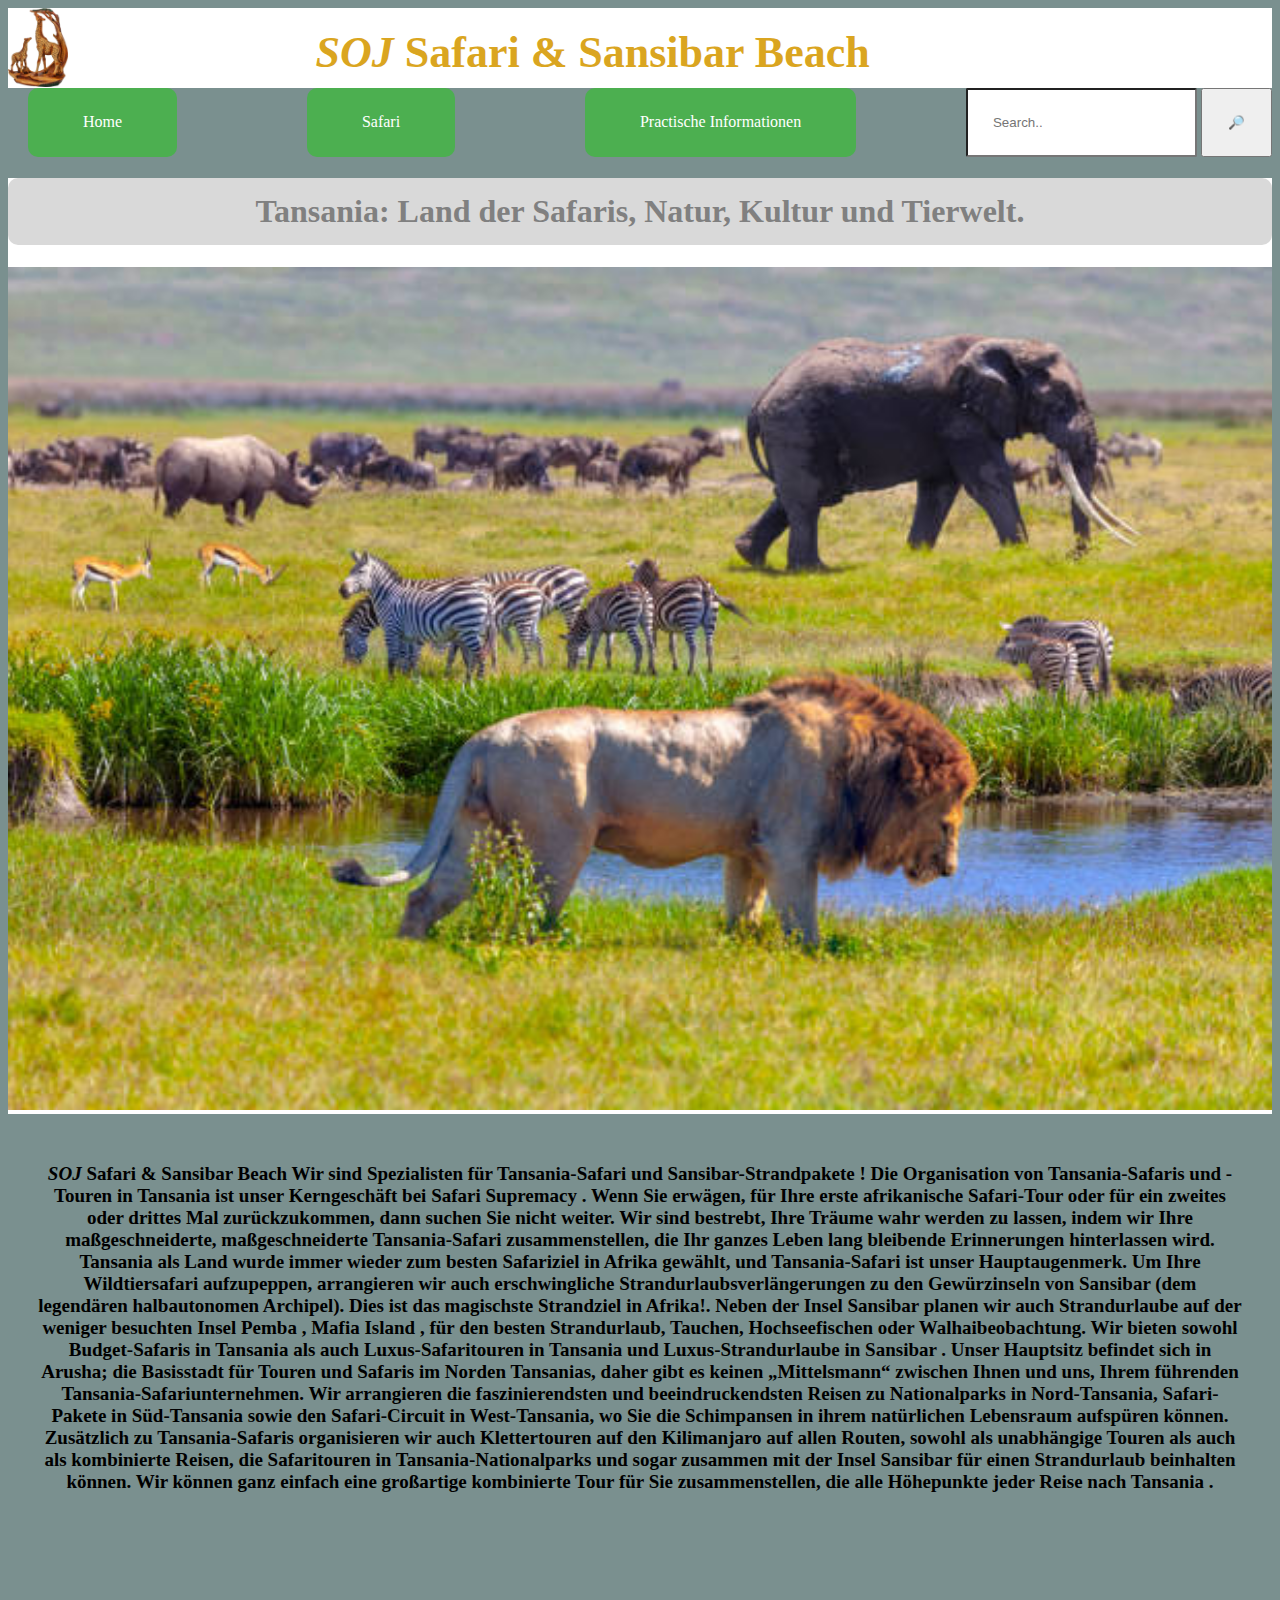
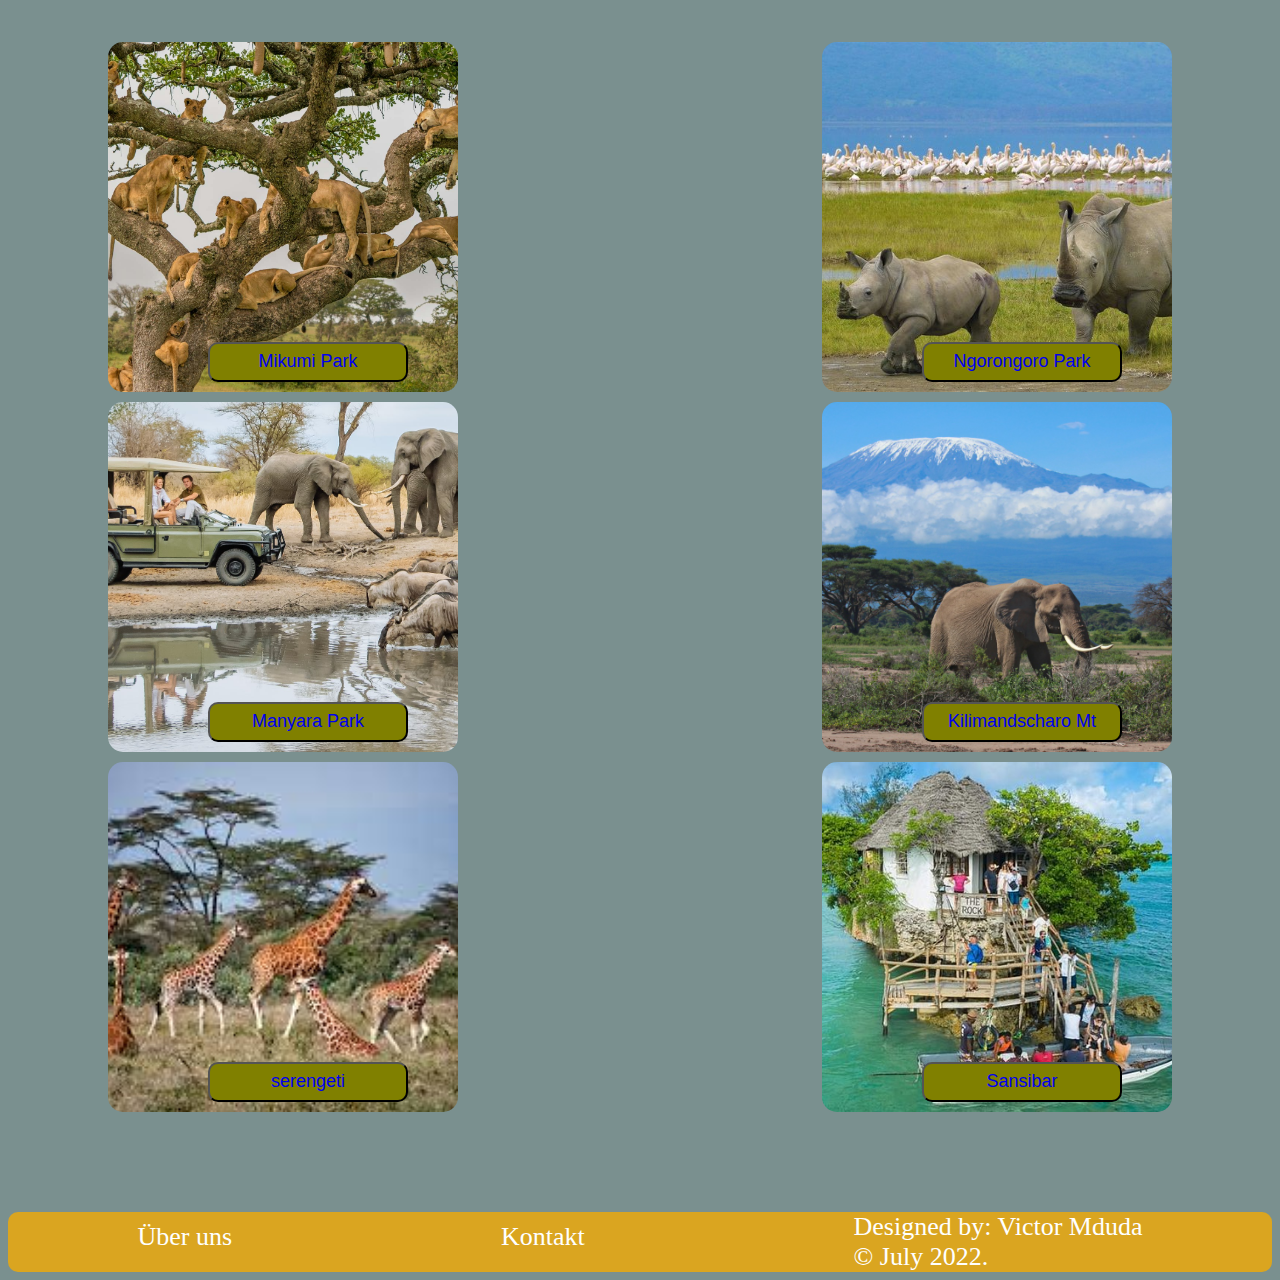
<file: index.html>
<!DOCTYPE html>
<html lang="de">

<head>
  <meta charset="UTF-8">
  <meta http-equiv="X-UA-Compatible" content="IE=edge">
  <meta name="viewport" content="width=device-width, initial-scale=1.0">
  <title>Safari</title>
  <link href="./safari.css" rel="stylesheet" alt="">
</head>

<body>

  <div class="title">
    <img src="./log1.png" class="title-logo">
    <h2 class="title-header"><em>SOJ</em> Safari & Sansibar Beach</h2>
  </div>

  <!--Navigation-->
  
<div class = "nav-bar">

    <div class="dropbtn">Home
      <div class="dropdown-content">
      <a href="https://www.tourlane.de/l/tansania/enquiry/passengers?ch=adwords&cmp=15990022705|129491317861|gsa|ger|c|src|demand||af|tza|tanzania|kwd-45095561243|safari%20tansania%20preise|p|||576636390364&gclid=CjwKCAjwrNmWBhA4EiwAHbjEQKhAvBuV6w8zT6KbeDbvR9HKe3reqe0hEUgvsmtbeR3fGdfj3uT7rxoCbi4QAvD_BwE" class=""btn-link >Buchen & Kosten</a>
      </div>
    </div>

      <div class="dropbtn">
        Safari
        <div class="dropdown-content">      
          <a href="https://www.google.de/search?q=national+parks+tanzania&bih=787&biw=1352&hl=en&sxsrf=ALiCzsYSS6BuC-OlqyF3Q0e8b7l7v3jjpQ%3A1658246518192&ei=dtXWYpGmC-W-xc8P5tWu2Ag&oq=nat&gs_lcp=[base64]&sclient=gws-wiz" class="btn-link">Nationalparks</a>
          <a href="https://www.google.de/search?q=mount+kilimanjaro&bih=787&biw=1352&hl=en&sxsrf=ALiCzsZCW1pfPKyLWNSE7tVRhDrkMK1xKw%3A1658247338375&ei=qtjWYo_EFvLAxc8P_6G2mAI&gs_ssp=eJzj4tTP1TcwNDU0TjJg9BLMzS_NK1HIzszJzE3My0osygcAgrYJqw&oq=moun&gs_lcp=[base64]&sclient=gws-wiz" class="btn-link">Kilimandscharo</a>
          <a href="#" class="https://www.google.de/search?q=sansibar+tansania&bih=787&biw=1352&hl=en&sxsrf=ALiCzsbSfQiv5fKMJTYnGGPdGAmsWvgnmQ%3A1658247416229&ei=-NjWYp3XDeO58gLUpr24CQ&gs_ssp=eJzj4tTP1TdIqagyLzJg9BIsTswrzkxKLFIoATIS8zITAZZ9Clw&oq=sans&gs_lcp=[base64]&sclient=gws-wiz">Sansibar</a>
        </div>  
      </div>

 
    <div class="dropbtn">Practische Informationen
      <div class="dropdown-content">
        <a href="https://www.enchantingtravels.com/de/reiseziele/afrika/tansania/beste-reisezeit-tansania/" class="btn-link">Beste Reisezeit</a>
        <a href="https://tanzania-network.de/en/node/59"class="btn-link">Corona Informations</a>
      </div>
    </div>
    <div class="search-container">
      <form action="/action_page.php">
        <input type="text" placeholder="Search.." name="search here" class="search-input">
        <button type="search" class="search-button">🔎</button>
      </form>
    </div>
  </div>

  <!-- <div class="search-container">
    <form action="/action_page.php">
      <input type="text" placeholder="Search.." name="search here" class="search-input">
      <button type="search" class="search-button">🔎</button>
    </form>
  </div> -->
</div>
  



  <!--Navigator-->
  <!--header-->

  <div class="container">
    <h1 class=" page-title"> Tansania: Land der Safaris, Natur, Kultur und Tierwelt.</h1>
    <img class="serengeti1" src="animals.jpg" width="200px" alt="animals" /><br>
  </div>

  <div class="webparagraph">

    <p><em>SOJ</em> Safari & Sansibar Beach

      Wir sind Spezialisten für Tansania-Safari und Sansibar-Strandpakete ! Die Organisation von Tansania-Safaris und
      -Touren in Tansania ist unser Kerngeschäft bei Safari Supremacy . Wenn Sie erwägen, für Ihre erste afrikanische
      Safari-Tour oder für ein zweites oder drittes Mal zurückzukommen, dann suchen Sie nicht weiter. Wir sind bestrebt,
      Ihre Träume wahr werden zu lassen, indem wir Ihre maßgeschneiderte, maßgeschneiderte Tansania-Safari
      zusammenstellen, die Ihr ganzes Leben lang bleibende Erinnerungen hinterlassen wird.

      Tansania als Land wurde immer wieder zum besten Safariziel in Afrika gewählt, und Tansania-Safari ist unser
      Hauptaugenmerk. Um Ihre Wildtiersafari aufzupeppen, arrangieren wir auch erschwingliche
      Strandurlaubsverlängerungen zu den Gewürzinseln von Sansibar (dem legendären halbautonomen Archipel). Dies ist das
      magischste Strandziel in Afrika!. Neben der Insel Sansibar planen wir auch Strandurlaube auf der weniger besuchten
      Insel Pemba , Mafia Island , für den besten Strandurlaub, Tauchen, Hochseefischen oder Walhaibeobachtung.

      Wir bieten sowohl Budget-Safaris in Tansania als auch Luxus-Safaritouren in Tansania und Luxus-Strandurlaube in
      Sansibar .

      Unser Hauptsitz befindet sich in Arusha; die Basisstadt für Touren und Safaris im Norden Tansanias, daher gibt es
      keinen „Mittelsmann“ zwischen Ihnen und uns, Ihrem führenden Tansania-Safariunternehmen. Wir arrangieren die
      faszinierendsten und beeindruckendsten Reisen zu Nationalparks in Nord-Tansania, Safari-Pakete in Süd-Tansania
      sowie den Safari-Circuit in West-Tansania, wo Sie die Schimpansen in ihrem natürlichen Lebensraum aufspüren
      können.

      Zusätzlich zu Tansania-Safaris organisieren wir auch Klettertouren auf den Kilimanjaro auf allen Routen, sowohl
      als unabhängige Touren als auch als kombinierte Reisen, die Safaritouren in Tansania-Nationalparks und sogar
      zusammen mit der Insel Sansibar für einen Strandurlaub beinhalten können. Wir können ganz einfach eine großartige
      kombinierte Tour für Sie zusammenstellen, die alle Höhepunkte jeder Reise nach Tansania .
    </p>
  </div>
  <div class="bgim">
    <div class="background-image mikumi-park">

      <button class="park-name">
        <a
          href="https://www.google.com/search?q=animals+in+mikumi+national+park&tbm=isch&ved=2ahUKEwjbjoD-z_34AhUVHuwKHVj_Bm4Q2-cCegQIABAA&oq=animals+in+mikumi&gs_lcp=CgNpbWcQARgAMgQIABAYOgQIIxAnULQGWP0qYMBQaABwAHgCgAH-CogB1SySAQ0wLjIuMi41LTMuMi4xmAEAoAEBqgELZ3dzLXdpei1pbWfAAQE&sclient=img&ei=5svSYtuDB5W8sAfY_pvwBg&bih=770&biw=1351&client=firefox-b-d&hl=en">
          Mikumi Park </a></button>
    </div>


    <div class="background-image park-Ngorongoro">

      <button class="park-name">
        <a
          href="https://www.google.com/search?q=animals+in+ngorongoro&tbm=isch&chips=q:animals+in+ngorongoro,online_chips:ngorongoro+conservation+area:rAhgDZc92BA%3D&client=firefox-b-d&hl=en&sa=X&ved=2ahUKEwjKtMD8zv34AhWF76QKHTzZAZoQ4lYoA3oECAEQJw&biw=1351&bih=787">Ngorongoro
          Park</a></button>
    </div>


    <div class="background-image manyank-park">

      <button class="park-name">
        <a
          href="https://www.google.com/search?q=manyara+national+park&tbm=isch&ved=2ahUKEwjige260P34AhUStaQKHY5IA4oQ2-cCegQIABAA&oq=manyara+national+park&gs_lcp=[base64]&sclient=img&ei=ZczSYqK7LJLqkgWOkY3QCA&bih=770&biw=1351&client=firefox-b-d&hl=en">Manyara
          Park</a></button>
    </div>


    <div class="background-image Kilimandscharo-Mt">

      <button class="park-name">
        <a
          href="https://www.google.com/search?q=kilimanjaro&tbm=isch&ved=2ahUKEwij0K-C1P34AhWF_KQKHbeuA30Q2-cCegQIABAA&oq=KILIMNA&gs_lcp=CgNpbWcQARgAMgYIABAKEBgyBggAEAoQGDIGCAAQChAYMgYIABAKEBgyBAgAEBg6BAgjECc6BQgAEIAEOgcIIxDqAhAnOgYIABAeEAVQuwZYjCFg2zBoAXAAeASAAa8CiAHFFpIBBzAuNS43LjGYAQCgAQGqAQtnd3Mtd2l6LWltZ7ABCsABAQ&sclient=img&ei=IdDSYuO7AYX5kwW33Y7oBw&bih=770&biw=1351&client=firefox-b-d&hl=en">Kilimandscharo
          Mt</a></button>
    </div>

    <div class="background-image serenget">

      <button class="park-name">
        <a
          href="https://www.google.com/search?q=serengeti+national+park&tbm=isch&ved=2ahUKEwjWy_LX0f34AhXJ5KQKHeNDDNoQ2-cCegQIABAA&oq=sere+national+park&gs_lcp=[base64]&sclient=img&ei=r83SYpa4BMnJkwXjh7HQDQ&bih=770&biw=1351&client=firefox-b-d&hl=en">serengeti</a></button>
    </div>


    <div class="background-image sansibar">

      <button class="park-name">
        <a
          href="https://www.google.com/search?q=sansibar&tbm=isch&ved=2ahUKEwilka2p0_34AhWIG-wKHTmHBD4Q2-cCegQIABAA&oq=sans&gs_lcp=CgNpbWcQARgAMgQIIxAnMgQIABBDMgUIABCABDIECAAQQzIECAAQQzIECAAQQzIECAAQQzIFCAAQgAQyBQgAEIAEMgUIABCABDoHCCMQ6gIQJ1DbB1i0HmDYKmgBcAB4BIABiwOIAcgUkgEHMC4zLjMuNJgBAKABAaoBC2d3cy13aXotaW1nsAEKwAEB&sclient=img&ei=Zs_SYqXGFIi3sAe5jpLwAw&bih=770&biw=1351&client=firefox-b-d&hl=en">Sansibar</a></button>
    </div>
  </div>

  <footer class="kont">
    <div class="ub">
      <a href="./assets/about.html">Über uns</a>
    </div>

    <div class="ko">
      <a href="./logform.html">Kontakt</a>
    </div>

    <div class="part">
      Designed by:
        Victor Mduda<br> © July 2022.
    </div>
  </footer>
</body>

</html>
</file>
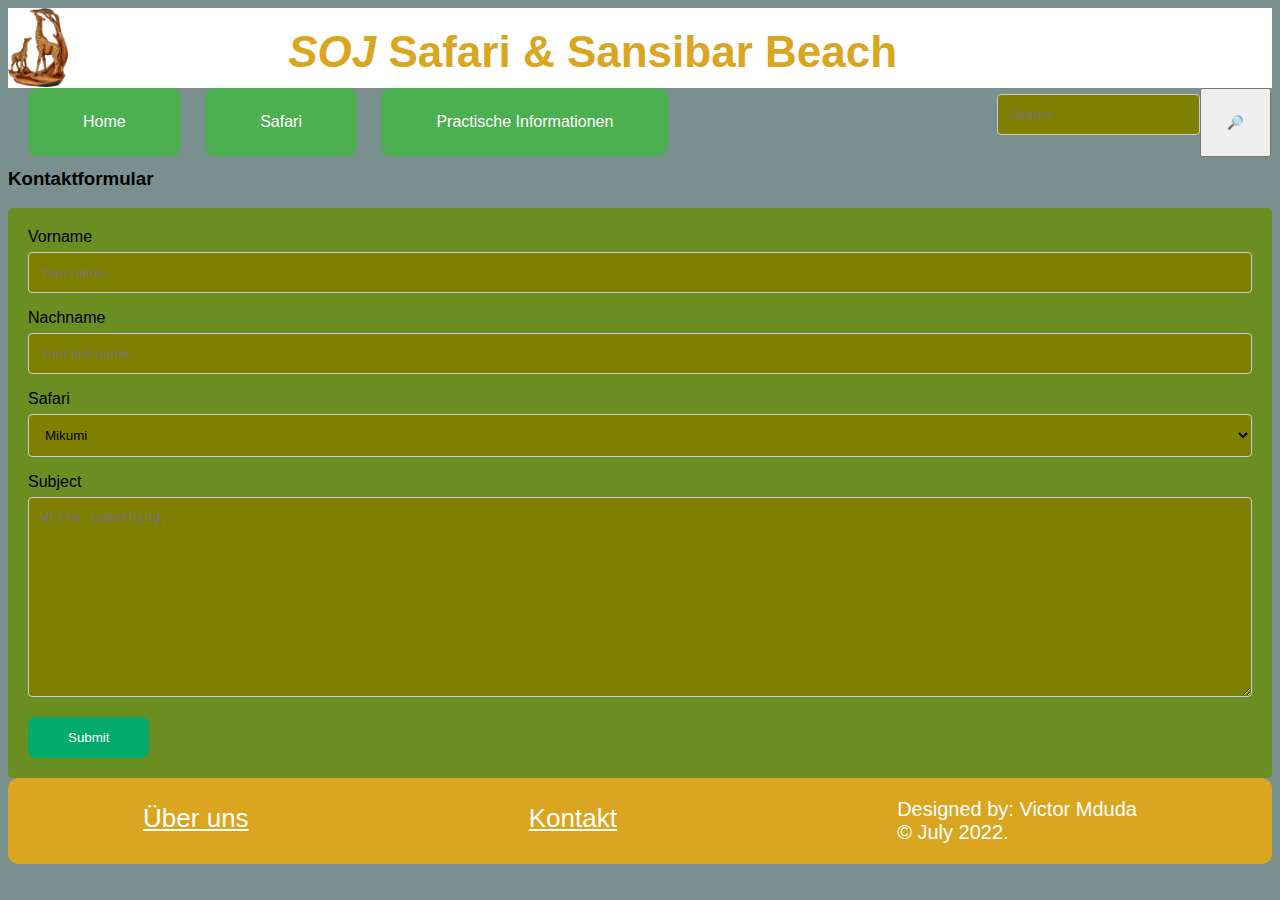
<file: logform.html>
<!DOCTYPE html>
<html>
<head>
<meta name="viewport" content="width=device-width, initial-scale=1">
<link href="logform.css" rel="stylesheet">
</head>
<body>

    <div class="title">
        <img src="./log1.png" class="title-logo">
        <h2 class="title-header"><em>SOJ</em> Safari & Sansibar Beach</h2>
      </div>
      <div class = "nav-bar">
    
        <button class="dropbtn">Home
            <div class="dropdown-content">
          <a href="#" class="btn-link">Über uns</a>
        </button>
    
          <div class="dropbtn">
            Safari
            <div class="dropdown-content">      
              <a href="#" class="btn-link">National Parks</a>
              <a href="#" class="btn-link">Kilimandscharo</a>
              <a href="#" class="btn-link">Sansibar</a>
            </div>  
          </div>
    
     
        <div class="dropbtn">Practische Informationen
          <div class="dropdown-content">
            <a href="#" class="btn-link">Beste Reisezeit</a>
            <a href="#" class="btn-link">Corona Informations</a>
          </div>
        </div>
    
      </div>
    
      <div class="search-container">
        <form action="/action_page.php">
          <input type="text" placeholder="Search.." name="search here" class="search-input">
          <button type="search" class="search-button">🔎</button>
        </form>
      </div>
    </div>
    <br>
    <br>

<h3> Kontaktformular </h3>

<div class="container">
  <form action="/action_page.php">
    <label for="fname">Vorname</label>
    <input type="text" id="fname" name="firstname" placeholder="Your name..">

    <label for="lname">Nachname</label>
    <input type="text" id="lname" name="lastname" placeholder="Your last name..">

    <label for="country">Safari</label>
    <select id="country" name="country">
      <option value="mikumi">Mikumi</option>
      <option value="sansibar">Sansibar</option>
      <option value="usa">Kilimandscharo</option>
      <option value="Mikumi">Mikumi National Park</option>
      <option value="ngoro">Manyara National Park</option>
      <option value="manya">Serengeti National Park</option>
      <option value="manya">Ngorongoro National Park</option>
    </select>


    <label for="subject">Subject</label>
    <textarea id="subject" name="subject" placeholder="Write something.." style="height:200px"></textarea>

    <input type="submit" value="Submit">
  </form>
</div>
<footer class="kont">
    <div class="ub">
      <a href="./assets/about.html">Über uns</a>
    </div>

    <div class="ko">
      <a href="./kontakt.html">Kontakt</a>
    </div>

    <div>
      <p>Designed by:
        Victor Mduda<br> © July 2022.</p>
    </div>
  </footer>
</body>
</html>
</file>
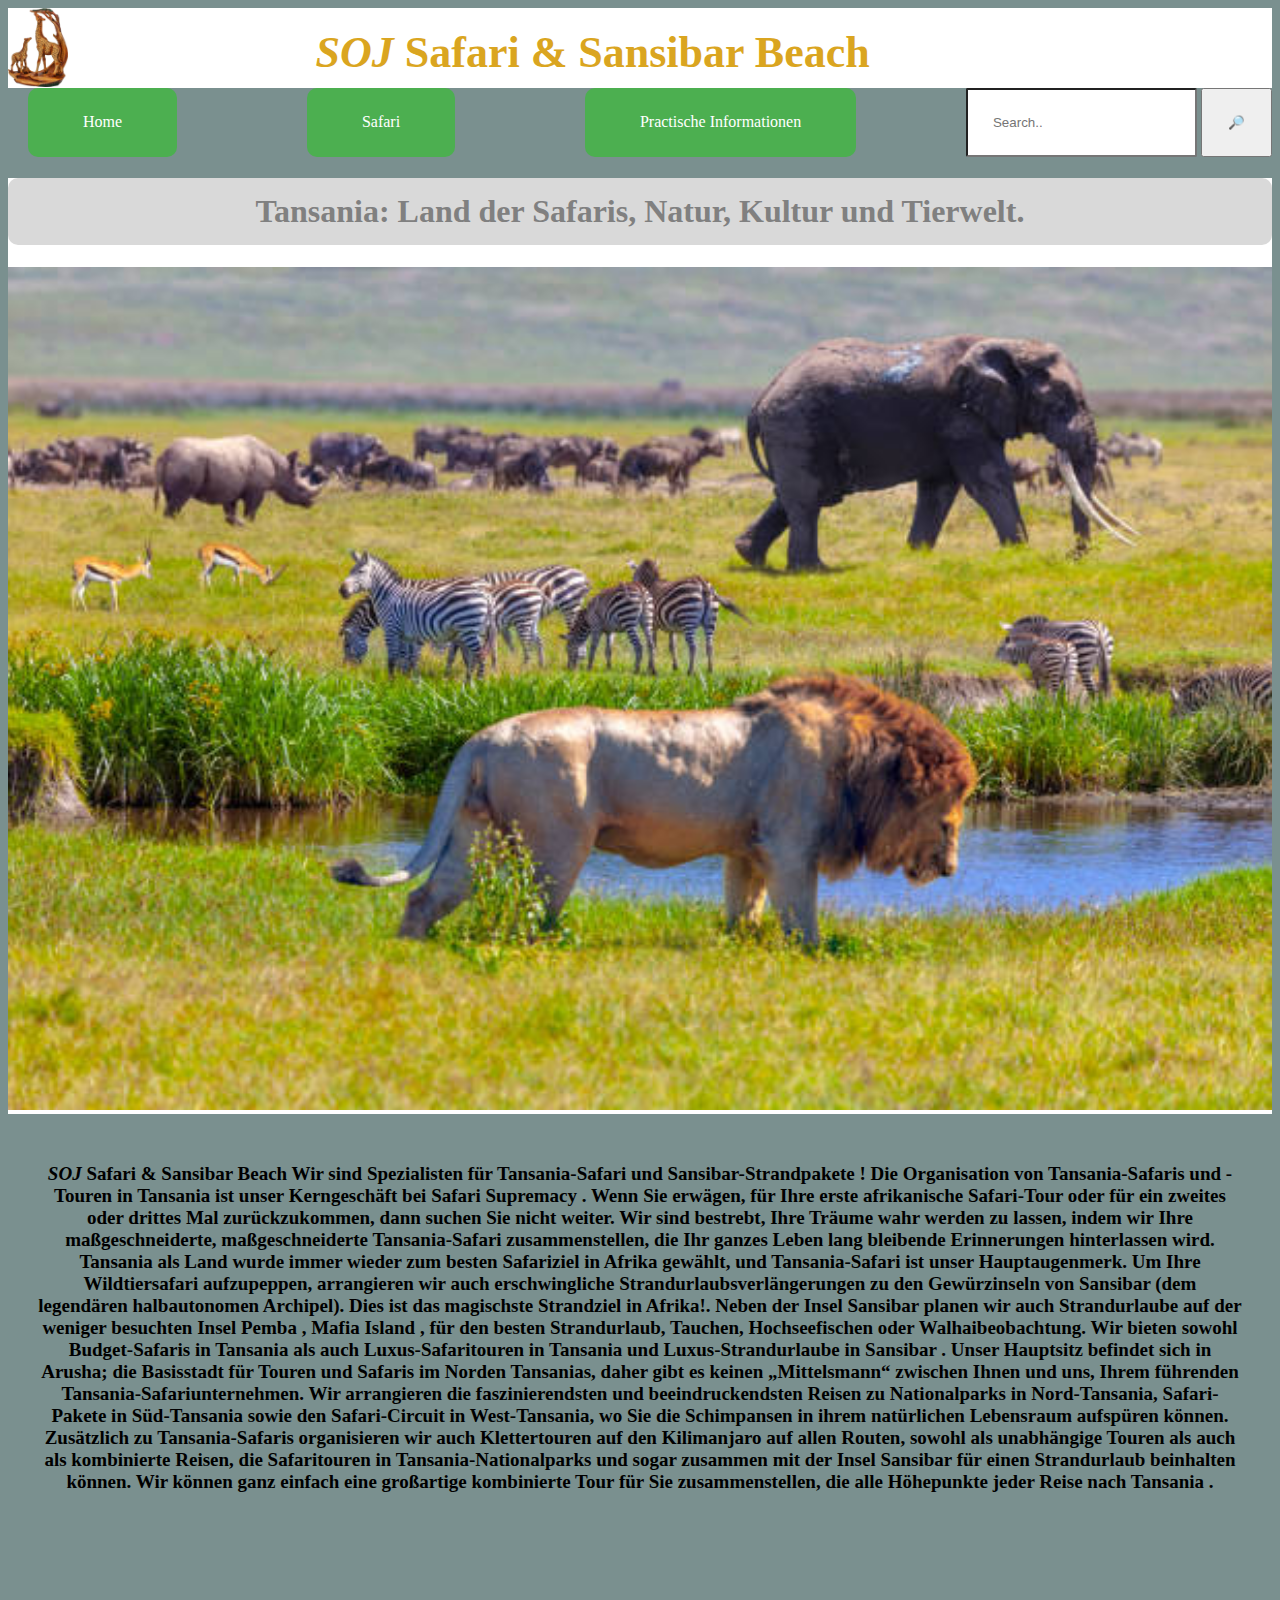
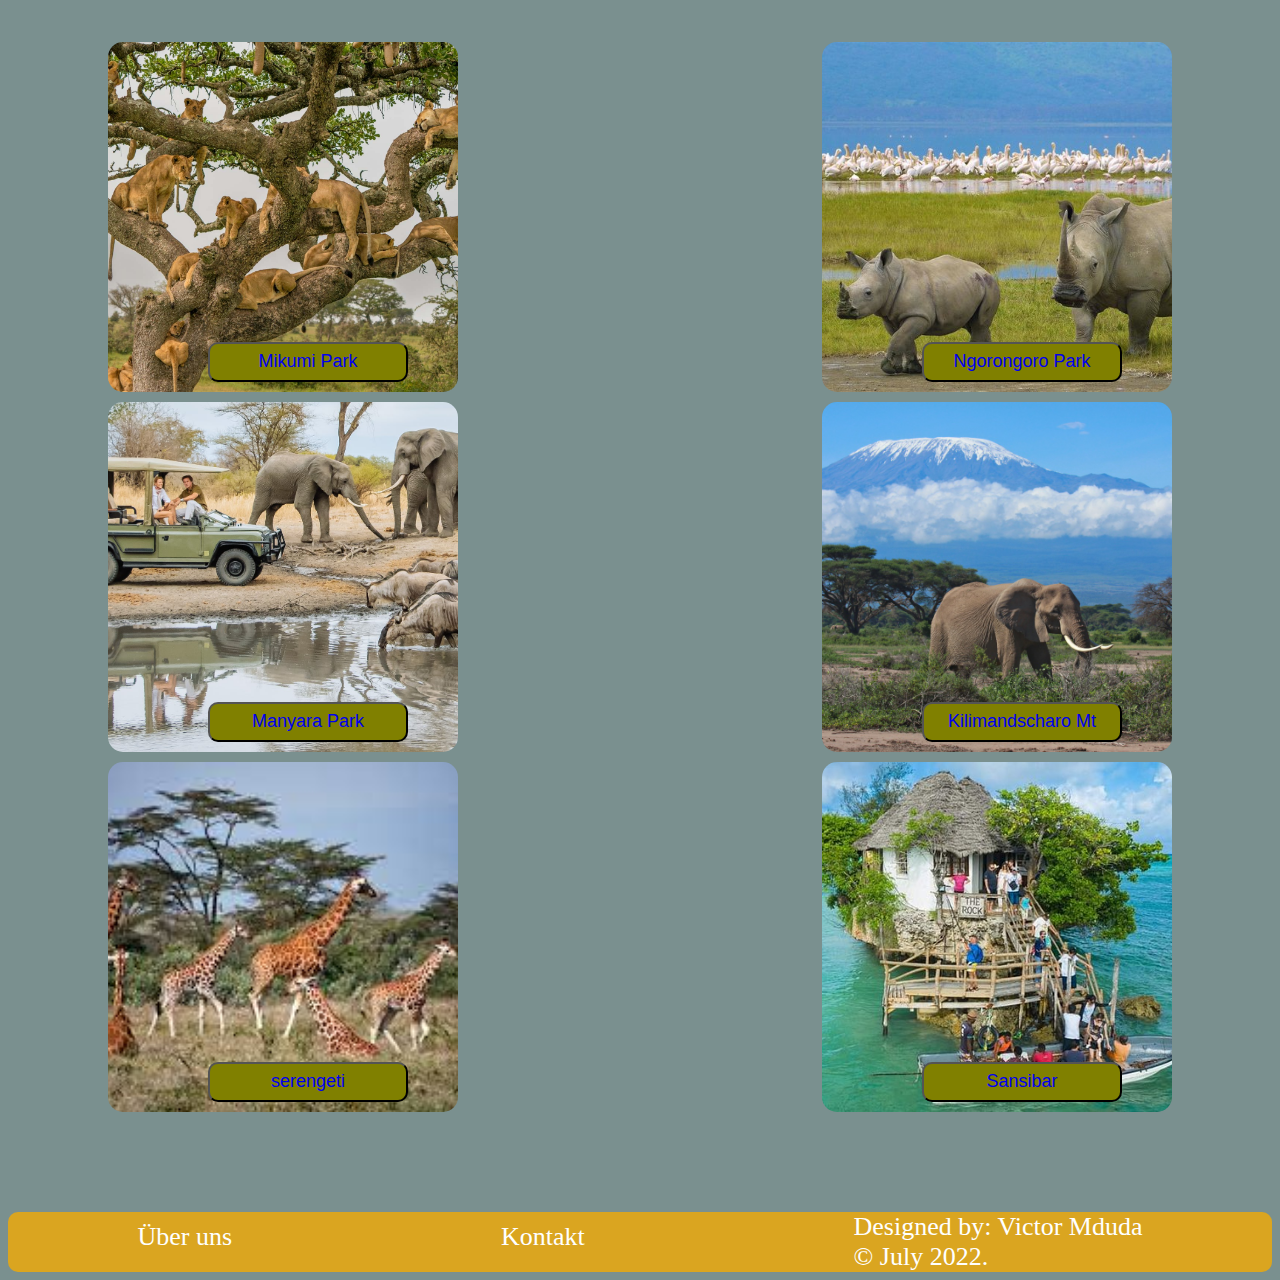
<file: safari.html>
<!DOCTYPE html>
<html lang="de">

<head>
  <meta charset="UTF-8">
  <meta http-equiv="X-UA-Compatible" content="IE=edge">
  <meta name="viewport" content="width=device-width, initial-scale=1.0">
  <title>Safari</title>
  <link href="./safari.css" rel="stylesheet" alt="">
</head>

<body>

  <div class="title">
    <img src="./log1.png" class="title-logo">
    <h2 class="title-header"><em>SOJ</em> Safari & Sansibar Beach</h2>
  </div>

  <!--Navigation-->
  
<div class = "nav-bar">

    <div class="dropbtn">Home
      <div class="dropdown-content">
      <a href="https://www.tourlane.de/l/tansania/enquiry/passengers?ch=adwords&cmp=15990022705|129491317861|gsa|ger|c|src|demand||af|tza|tanzania|kwd-45095561243|safari%20tansania%20preise|p|||576636390364&gclid=CjwKCAjwrNmWBhA4EiwAHbjEQKhAvBuV6w8zT6KbeDbvR9HKe3reqe0hEUgvsmtbeR3fGdfj3uT7rxoCbi4QAvD_BwE" class=""btn-link >Buchen & Kosten</a>
      </div>
    </div>

      <div class="dropbtn">
        Safari
        <div class="dropdown-content">      
          <a href="https://www.google.de/search?q=national+parks+tanzania&bih=787&biw=1352&hl=en&sxsrf=ALiCzsYSS6BuC-OlqyF3Q0e8b7l7v3jjpQ%3A1658246518192&ei=dtXWYpGmC-W-xc8P5tWu2Ag&oq=nat&gs_lcp=[base64]&sclient=gws-wiz" class="btn-link">Nationalparks</a>
          <a href="https://www.google.de/search?q=mount+kilimanjaro&bih=787&biw=1352&hl=en&sxsrf=ALiCzsZCW1pfPKyLWNSE7tVRhDrkMK1xKw%3A1658247338375&ei=qtjWYo_EFvLAxc8P_6G2mAI&gs_ssp=eJzj4tTP1TcwNDU0TjJg9BLMzS_NK1HIzszJzE3My0osygcAgrYJqw&oq=moun&gs_lcp=[base64]&sclient=gws-wiz" class="btn-link">Kilimandscharo</a>
          <a href="#" class="https://www.google.de/search?q=sansibar+tansania&bih=787&biw=1352&hl=en&sxsrf=ALiCzsbSfQiv5fKMJTYnGGPdGAmsWvgnmQ%3A1658247416229&ei=-NjWYp3XDeO58gLUpr24CQ&gs_ssp=eJzj4tTP1TdIqagyLzJg9BIsTswrzkxKLFIoATIS8zITAZZ9Clw&oq=sans&gs_lcp=[base64]&sclient=gws-wiz">Sansibar</a>
        </div>  
      </div>

 
    <div class="dropbtn">Practische Informationen
      <div class="dropdown-content">
        <a href="https://www.enchantingtravels.com/de/reiseziele/afrika/tansania/beste-reisezeit-tansania/" class="btn-link">Beste Reisezeit</a>
        <a href="https://tanzania-network.de/en/node/59"class="btn-link">Corona Informations</a>
      </div>
    </div>
    <div class="search-container">
      <form action="/action_page.php">
        <input type="text" placeholder="Search.." name="search here" class="search-input">
        <button type="search" class="search-button">🔎</button>
      </form>
    </div>
  </div>

  <!-- <div class="search-container">
    <form action="/action_page.php">
      <input type="text" placeholder="Search.." name="search here" class="search-input">
      <button type="search" class="search-button">🔎</button>
    </form>
  </div> -->
</div>
  



  <!--Navigator-->
  <!--header-->

  <div class="container">
    <h1 class=" page-title"> Tansania: Land der Safaris, Natur, Kultur und Tierwelt.</h1>
    <img class="serengeti1" src="animals.jpg" width="200px" alt="animals" /><br>
  </div>

  <div class="webparagraph">

    <p><em>SOJ</em> Safari & Sansibar Beach

      Wir sind Spezialisten für Tansania-Safari und Sansibar-Strandpakete ! Die Organisation von Tansania-Safaris und
      -Touren in Tansania ist unser Kerngeschäft bei Safari Supremacy . Wenn Sie erwägen, für Ihre erste afrikanische
      Safari-Tour oder für ein zweites oder drittes Mal zurückzukommen, dann suchen Sie nicht weiter. Wir sind bestrebt,
      Ihre Träume wahr werden zu lassen, indem wir Ihre maßgeschneiderte, maßgeschneiderte Tansania-Safari
      zusammenstellen, die Ihr ganzes Leben lang bleibende Erinnerungen hinterlassen wird.

      Tansania als Land wurde immer wieder zum besten Safariziel in Afrika gewählt, und Tansania-Safari ist unser
      Hauptaugenmerk. Um Ihre Wildtiersafari aufzupeppen, arrangieren wir auch erschwingliche
      Strandurlaubsverlängerungen zu den Gewürzinseln von Sansibar (dem legendären halbautonomen Archipel). Dies ist das
      magischste Strandziel in Afrika!. Neben der Insel Sansibar planen wir auch Strandurlaube auf der weniger besuchten
      Insel Pemba , Mafia Island , für den besten Strandurlaub, Tauchen, Hochseefischen oder Walhaibeobachtung.

      Wir bieten sowohl Budget-Safaris in Tansania als auch Luxus-Safaritouren in Tansania und Luxus-Strandurlaube in
      Sansibar .

      Unser Hauptsitz befindet sich in Arusha; die Basisstadt für Touren und Safaris im Norden Tansanias, daher gibt es
      keinen „Mittelsmann“ zwischen Ihnen und uns, Ihrem führenden Tansania-Safariunternehmen. Wir arrangieren die
      faszinierendsten und beeindruckendsten Reisen zu Nationalparks in Nord-Tansania, Safari-Pakete in Süd-Tansania
      sowie den Safari-Circuit in West-Tansania, wo Sie die Schimpansen in ihrem natürlichen Lebensraum aufspüren
      können.

      Zusätzlich zu Tansania-Safaris organisieren wir auch Klettertouren auf den Kilimanjaro auf allen Routen, sowohl
      als unabhängige Touren als auch als kombinierte Reisen, die Safaritouren in Tansania-Nationalparks und sogar
      zusammen mit der Insel Sansibar für einen Strandurlaub beinhalten können. Wir können ganz einfach eine großartige
      kombinierte Tour für Sie zusammenstellen, die alle Höhepunkte jeder Reise nach Tansania .
    </p>
  </div>
  <div class="bgim">
    <div class="background-image mikumi-park">

      <button class="park-name">
        <a
          href="https://www.google.com/search?q=animals+in+mikumi+national+park&tbm=isch&ved=2ahUKEwjbjoD-z_34AhUVHuwKHVj_Bm4Q2-cCegQIABAA&oq=animals+in+mikumi&gs_lcp=CgNpbWcQARgAMgQIABAYOgQIIxAnULQGWP0qYMBQaABwAHgCgAH-CogB1SySAQ0wLjIuMi41LTMuMi4xmAEAoAEBqgELZ3dzLXdpei1pbWfAAQE&sclient=img&ei=5svSYtuDB5W8sAfY_pvwBg&bih=770&biw=1351&client=firefox-b-d&hl=en">
          Mikumi Park </a></button>
    </div>


    <div class="background-image park-Ngorongoro">

      <button class="park-name">
        <a
          href="https://www.google.com/search?q=animals+in+ngorongoro&tbm=isch&chips=q:animals+in+ngorongoro,online_chips:ngorongoro+conservation+area:rAhgDZc92BA%3D&client=firefox-b-d&hl=en&sa=X&ved=2ahUKEwjKtMD8zv34AhWF76QKHTzZAZoQ4lYoA3oECAEQJw&biw=1351&bih=787">Ngorongoro
          Park</a></button>
    </div>


    <div class="background-image manyank-park">

      <button class="park-name">
        <a
          href="https://www.google.com/search?q=manyara+national+park&tbm=isch&ved=2ahUKEwjige260P34AhUStaQKHY5IA4oQ2-cCegQIABAA&oq=manyara+national+park&gs_lcp=[base64]&sclient=img&ei=ZczSYqK7LJLqkgWOkY3QCA&bih=770&biw=1351&client=firefox-b-d&hl=en">Manyara
          Park</a></button>
    </div>


    <div class="background-image Kilimandscharo-Mt">

      <button class="park-name">
        <a
          href="https://www.google.com/search?q=kilimanjaro&tbm=isch&ved=2ahUKEwij0K-C1P34AhWF_KQKHbeuA30Q2-cCegQIABAA&oq=KILIMNA&gs_lcp=CgNpbWcQARgAMgYIABAKEBgyBggAEAoQGDIGCAAQChAYMgYIABAKEBgyBAgAEBg6BAgjECc6BQgAEIAEOgcIIxDqAhAnOgYIABAeEAVQuwZYjCFg2zBoAXAAeASAAa8CiAHFFpIBBzAuNS43LjGYAQCgAQGqAQtnd3Mtd2l6LWltZ7ABCsABAQ&sclient=img&ei=IdDSYuO7AYX5kwW33Y7oBw&bih=770&biw=1351&client=firefox-b-d&hl=en">Kilimandscharo
          Mt</a></button>
    </div>

    <div class="background-image serenget">

      <button class="park-name">
        <a
          href="https://www.google.com/search?q=serengeti+national+park&tbm=isch&ved=2ahUKEwjWy_LX0f34AhXJ5KQKHeNDDNoQ2-cCegQIABAA&oq=sere+national+park&gs_lcp=[base64]&sclient=img&ei=r83SYpa4BMnJkwXjh7HQDQ&bih=770&biw=1351&client=firefox-b-d&hl=en">serengeti</a></button>
    </div>


    <div class="background-image sansibar">

      <button class="park-name">
        <a
          href="https://www.google.com/search?q=sansibar&tbm=isch&ved=2ahUKEwilka2p0_34AhWIG-wKHTmHBD4Q2-cCegQIABAA&oq=sans&gs_lcp=CgNpbWcQARgAMgQIIxAnMgQIABBDMgUIABCABDIECAAQQzIECAAQQzIECAAQQzIECAAQQzIFCAAQgAQyBQgAEIAEMgUIABCABDoHCCMQ6gIQJ1DbB1i0HmDYKmgBcAB4BIABiwOIAcgUkgEHMC4zLjMuNJgBAKABAaoBC2d3cy13aXotaW1nsAEKwAEB&sclient=img&ei=Zs_SYqXGFIi3sAe5jpLwAw&bih=770&biw=1351&client=firefox-b-d&hl=en">Sansibar</a></button>
    </div>
  </div>

  <footer class="kont">
    <div class="ub">
      <a href="./assets/about.html">Über uns</a>
    </div>

    <div class="ko">
      <a href="./logform.html">Kontakt</a>
    </div>

    <div class="part">
      Designed by:
        Victor Mduda<br> © July 2022.
    </div>
  </footer>
</body>

</html>
</file>
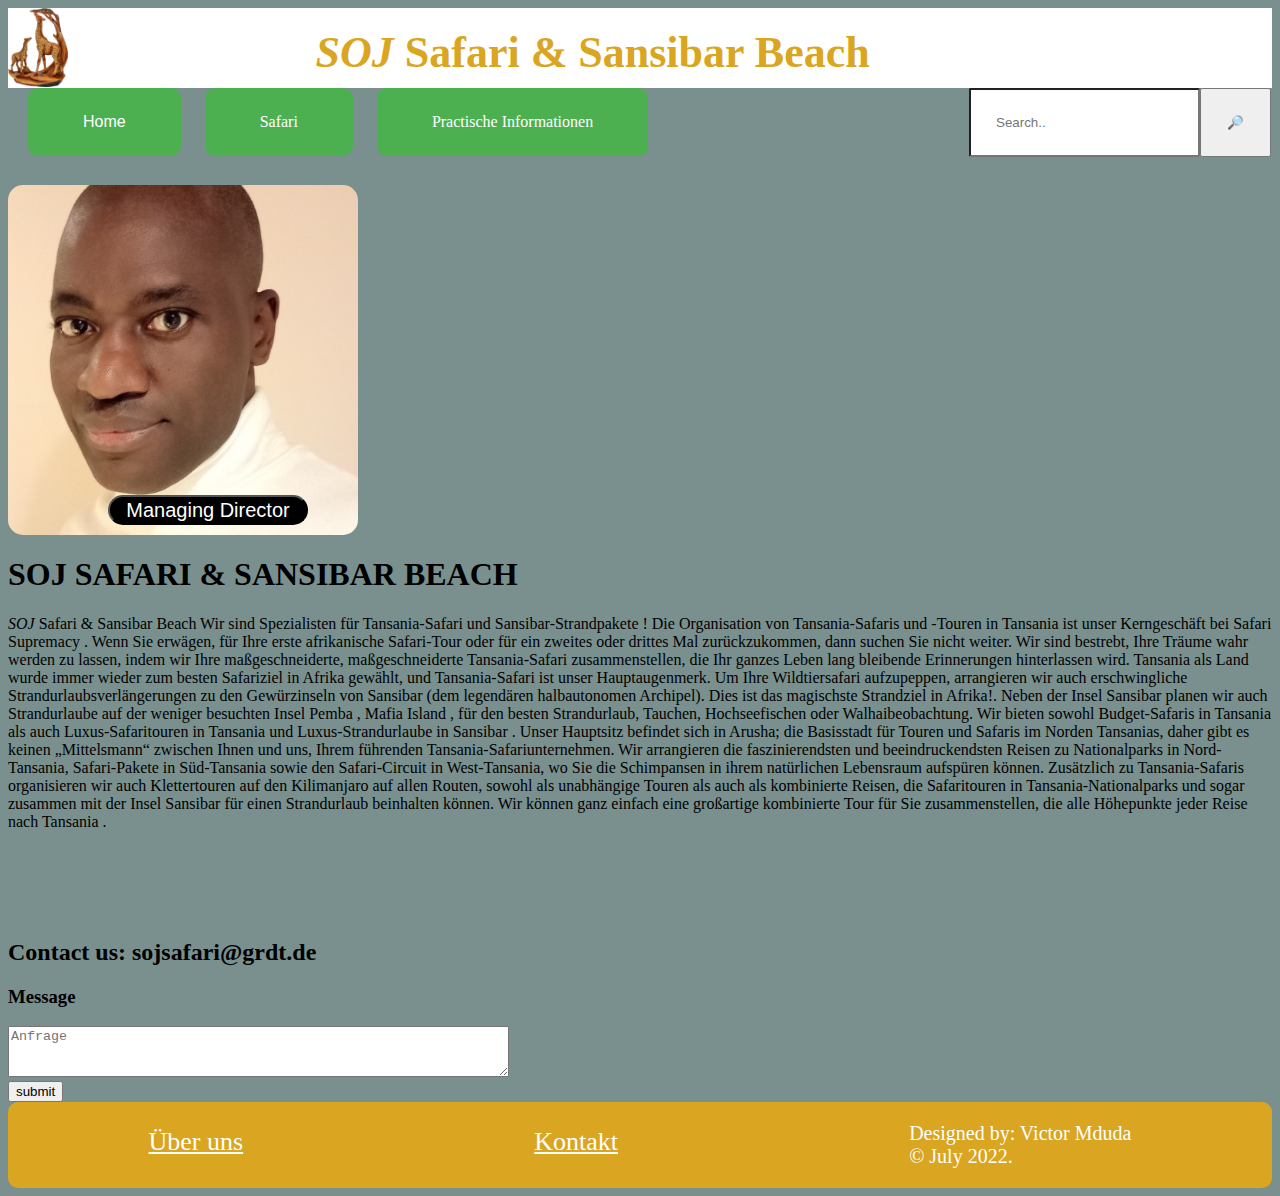
<file: assets/about.html>
<!DOCTYPE html>
<html>
<head>
  <meta charset="utf-8">
  <meta name="viewport" content="width=device-width">
  <title>example</title>
  <link href="./about.css" rel="stylesheet" alt="">
</head>
<body>
  <div class="title">
    <img src="./log1.png" class="title-logo">
    <h2 class="title-header"><em>SOJ</em> Safari & Sansibar Beach</h2>
  </div>
  <div class = "nav-bar">

    <button class="dropbtn">Home
      <div class="dropdown-content"> 
      <a href="#" class="btn-link">Über uns</a>
    </button>

      <div class="dropbtn">
        Safari
        <div class="dropdown-content">      
          <a href="#" class="btn-link">National Parks</a>
          <a href="#" class="btn-link">Kilimandscharo</a>
          <a href="#" class="btn-link">Sansibar</a>
        </div>  
      </div>

 
    <div class="dropbtn">Practische Informationen
      <div class="dropdown-content">
        <a href="#" class="btn-link">Beste Reisezeit</a>
        <a href="#" class="btn-link">Corona Informations</a>
      </div>
    </div>

  </div>

  <div class="search-container">
    <form action="/action_page.php">
      <input type="text" placeholder="Search.." name="search here" class="search-input">
      <button type="search" class="search-button">🔎</button>
    </form>
  </div>
</div>

    
    <br>
        <br>
        <br>
 <br>
 <div  class="background-imag">
        
    <button class="direct-btn">Managing Director</button>
 </div>
    
   
        <div><h1>SOJ SAFARI & SANSIBAR BEACH</h1>
          <p class="text">

            <em>SOJ</em>  Safari & Sansibar Beach
        
              Wir sind Spezialisten für Tansania-Safari und Sansibar-Strandpakete ! Die Organisation von Tansania-Safaris und -Touren in Tansania ist unser Kerngeschäft bei Safari Supremacy . Wenn Sie erwägen, für Ihre erste afrikanische Safari-Tour oder für ein zweites oder drittes Mal zurückzukommen, dann suchen Sie nicht weiter. Wir sind bestrebt, Ihre Träume wahr werden zu lassen, indem wir Ihre maßgeschneiderte, maßgeschneiderte Tansania-Safari zusammenstellen, die Ihr ganzes Leben lang bleibende Erinnerungen hinterlassen wird.
              
              Tansania als Land wurde immer wieder zum besten Safariziel in Afrika gewählt, und Tansania-Safari ist unser Hauptaugenmerk. Um Ihre Wildtiersafari aufzupeppen, arrangieren wir auch erschwingliche Strandurlaubsverlängerungen zu den Gewürzinseln von Sansibar (dem legendären halbautonomen Archipel). Dies ist das magischste Strandziel in Afrika!. Neben der Insel Sansibar planen wir auch Strandurlaube auf der weniger besuchten Insel Pemba , Mafia Island , für den besten Strandurlaub, Tauchen, Hochseefischen oder Walhaibeobachtung.
              
              Wir bieten sowohl Budget-Safaris in Tansania als auch Luxus-Safaritouren in Tansania und Luxus-Strandurlaube in Sansibar .
              
              Unser Hauptsitz befindet sich in Arusha; die Basisstadt für Touren und Safaris im Norden Tansanias, daher gibt es keinen „Mittelsmann“ zwischen Ihnen und uns, Ihrem führenden Tansania-Safariunternehmen. Wir arrangieren die faszinierendsten und beeindruckendsten Reisen zu Nationalparks in Nord-Tansania, Safari-Pakete in Süd-Tansania sowie den Safari-Circuit in West-Tansania, wo Sie die Schimpansen in ihrem natürlichen Lebensraum aufspüren können.
              
              Zusätzlich zu Tansania-Safaris organisieren wir auch Klettertouren auf den Kilimanjaro auf allen Routen, sowohl als unabhängige Touren als auch als kombinierte Reisen, die Safaritouren in Tansania-Nationalparks und sogar zusammen mit der Insel Sansibar für einen Strandurlaub beinhalten können. Wir können ganz einfach eine großartige kombinierte Tour für Sie zusammenstellen, die alle Höhepunkte jeder Reise nach Tansania .
              </p>
        </div>
      </div>
      <br>
      <br>
  
    <section class="form">
      <div class="headings">
        <br>
        <br>
          <h2>Contact us: sojsafari@grdt.de</h2>
          
          
          <h3>Message</h3>
          <textarea class="input" name="msg" id="msg" cols="60" rows="3" placeholder="Anfrage"></textarea><br>
          <input type="submit" value="submit" id="senden">
      </div>
    </section>
  

    <footer class="kont">
      <div class="ub">
        <a href="./uberuns.html">Über uns</a>
      </div>
    
      <div class="ko">
        <a href="./kontakt.html">Kontakt</a>
      </div>
    
      <div>
        <p>Designed by:
          Victor Mduda<br> © July 2022.</p>
      </div>
    </footer>
</body>
</html>
</file>
<file: safari.css>
body{
    background-color: #7A908F;
}

.title{
  width: 100%;
  height: 80px;
  position: relative;
  display: flex;
  justify-content: space-between; 
  background-color: white;
  margin-top: 0; 
   }


.title-logo {
  background-image:url(./log1.png);
  position: absolute;
  
  width: 60px;
  height: auto;
  align-items: left;
  background-size: cover;

 
  
}
.title-header{
  font-weight: bolder;
  font-size: 44px;
  color: goldenrod;
  text-align: center;
  position: absolute;
  left: 60px;
  text-align: center;
  width: 80%;
  height: 100%;
  margin: 19px;
}
.page-title{
  color: goldenrod;

}



.dropbtn{
  
  position: relative;
  display: inline-block; 
  background-color: #4CAF50;
  color: white;
  padding: 25px 55px;
  font-size: 16px;
  border: none;
  cursor: pointer;
  color:white;
  border-radius: 10px;
  justify-content: space-between;
  margin-left: 20px;
  
 

}


.nav-bar {
  position: relative;
  display: flex;
  
  justify-content: space-between;
  width: 100%;

}

.dropdown-content {
  display: none;
  position: absolute;
  background-color: #f1f1f1;
  min-width: 160px;
  box-shadow: 0px 8px 16px 0px rgba(0,0,0,0.2);
  z-index: 1;
}


.dropdown-content .btn-link {
  color: black;
  padding: 12px 16px;
  text-decoration: none;
  display: block;
  background-color: goldenrod;
}

.dropdown-content a:hover{
  background-color: #f1f1f1
}

.dropbtn:hover .dropdown-content {
  display: block;
}

.dropbtn:hover .dropdown-content{
  background-color: goldenrod;
  display: block;
}
.search-bar{
  margin: 0;
  
  
  }
  input:hover{
    padding: 15px;
    background-color: sandybrown;
    
  }
  .search-container{
    right: 80px;
    display: inline-block;
  
    border-radius: 15px;
    color:white;
  }
  
  .search-input{
    padding: 25px;
    border-radius: 2px;
  }

.search-button{
  display: inline-block;
  padding: 25px;
}

.navigator a:hover{
background-color: #7A908F;

}

.dropbtn:hover{
  background-color:goldenrod;
  color:black;
  
}


 .dropdown-content a{    
    display: block;
    background-color: #f9f9f9;
    min-width: 160px;
    box-shadow: 0px 8px 16px 0px rgba(0,0,0,0.2);
    z-index: 1;
}
      .page-title
     {
       font-weight: bolder;
       color: grey;
       padding: 15px; 
       background-color:#D9D9D9 ;
       text-align: center;
       border-radius: 10px;
       
      }

    .serengeti1
     {
   width: 100%;
   background-color: white;
     }
    
     .container
     {
    background-color: white;
    background-image: cover;
    }
 
  .webparagraph
  {
padding: 30px;
font-size: 19px;   
text-align: center;
color: black;
font-weight: bold;
border-radius: 5px;
  }
  
  .bgim
  {       
      background-image: url();
      padding: 100px;
      display: flex;
      flex-flow: row wrap;
      justify-content: space-between;
      gap: 10px;
  }
  
  .background-image
  { 
      width: 350px;
      height: 350px;
      background-size: cover;
      background-position: center;
      display: flex;
      border-radius: 15px;
      position: relative;
      
      
  }
  .mikumi-park{
    background-image: url(./assets/simbaserengeti.jpg);
  }
  .manyank-park{
    background-image: url(./assets/manyara/manyara.jpg);

  }
  .park-Ngorongoro{
    background-image: url(./assets/ngorongoro/ngorongoro.jpg);
  }
  .Kilimandscharo-Mt{
    background-image:url(./assets/kilimanjaro/1200px-Kilimanjaro.jpg);
  
  }
  .sansibar{
    background-image:url(./assets/sansibar/sansibar1.jpg);
  }
  .serenget{
    background-image: url(./assets/serengeti/giraf.jpg);
  }
  .park-name{
    position: absolute;
    bottom: 10px;
    left: 100px;
    width: 200px;
    height: 40px;
    background-color: olive;
    border-radius: 10px;
    font-size: 18px;
    color:white;
    
    
  }
  .park-name:hover{
    background-color: goldenrod;
       
  }

  a{
    text-decoration: none;
    display: block;
      
  }
   
  .kont
    {   
      background-color: goldenrod;   
      display: flex;
      justify-content:space-around;
      justify-items: center;
      gap: 10px;   
      color:white;
      font-size: 20px;
      border-radius: 10px;
      margin-bottom: 0;
      
    }
    .ko{
      justify-items: center;
      margin-top: 10px;
      font-size: 26px;
    }

    .ko a{
      color:white;
    }
    .ko a:hover{
      background-color: seagreen;
      border-radius: 18px;

    }
    .ub a{
      color:white;
    }
    .ub a:hover{
      background-color: seagreen;
      border-radius: 18px;
  
    }
    .ub{
      
        justify-items: center;
        margin-top: 10px;
        font-size: 26px;
       }
       .part{
        justify-items: center;
        font-size: 26px;
        
        }
      

@media screen and (max-width : 950px) {


  .nav-bar{
    display: flex;
    flex-flow: row wrap;
  }

  .dropbtn {
    width: 100%;
  }
  .title-header{
    font-size: 25px;
    padding-top: 15px;
  }
 .kont{
  
  background-color: olive;
 }
 .part:hover{
 background-color: seagreen;
 
 }
.part {
  height: 30px;
  font-size: 15px;

}
  
.ko{
  height: 30px;
  font-size: 15px;
}
.ub{
  height: 30px;
  font-size: 15px;

   }
.kont{
  height: 40px
}
}
</file>
<file: logform.css>
body{
    background-color: #7A908F;
}




.title{
    width: 100%;
    height: 80px;
    position: relative;
    display: flex;
    justify-content: space-between; 
    background-color: white;
    margin-top: 0; 
     }
    
    
    .title-logo {
    background-image:url(./log1.png);
    position: absolute;
    
    width: 60px;
    height: auto;
    align-items: left;
    background-size: cover;
    
    
    
    }
    .title-header{
    font-weight: bolder;
    font-size: 44px;
    color: goldenrod;
    text-align: center;
    position: absolute;
    left: 60px;
    text-align: center;
    width: 80%;
    height: 100%;
    margin: 19px;
    }
    .page-title{
    color: goldenrod;
    
    }
    
    
    
    .dropbtn{
    
    position: relative;
    display: inline-block; 
    background-color: #4CAF50;
    color: white;
    padding: 25px 55px;
    font-size: 16px;
    border: none;
    cursor: pointer;
    color:white;
    border-radius: 10px;
    justify-content: space-between;
    margin-left: 20px;
    
    
    
    }
    
    
    .nav-bar {
    position: relative;
    display: inline-block;
    justify-content: space-between;
    width: 100%;
    height: 40px;
    
    }
    
    .dropdown-content {
    display: none;
    position: absolute;
    background-color: #f1f1f1;
    min-width: 160px;
    box-shadow: 0px 8px 16px 0px rgba(0,0,0,0.2);
    z-index: 1;
    }
    
    
    .dropdown-content .btn-link {
    color: black;
    padding: 12px 16px;
    text-decoration: none;
    display: block;
    background-color: rgb(161, 96, 18);
    }
    
    .dropdown-content a:hover{
    background-color: #f1f1f1
    }
    
    .dropbtn:hover .dropdown-content {
    display: block;
    }
    
    .dropbtn:hover .dropdown-content{
    background-color: goldenrod;
    display: block;
    }
    .search-bar{
    margin: 0;
    
    
    }
    input:hover{
      padding: 15px;
      background-color: sandybrown;
      
    }
    .search-container{
      position: absolute;
      right: 80px;
      display: inline-block;
    
      border-radius: 15px;
      color:white;
    }
    
    .search-input{
      padding: 25px;
      border-radius: 2px;
    }
    
    .search-button{
    display: inline-block;
    position: absolute;
    padding: 25px;
    }
    
    .navigator a:hover{
    background-color: #7A908F;
    
    }
    
    .dropbtn:hover{
    background-color:goldenrod;
    color:black;
    
    }
    
    
    .dropdown-content a{    
      display: block;
      background-color: #f9f9f9;
      min-width: 160px;
      box-shadow: 0px 8px 16px 0px rgba(0,0,0,0.2);
      z-index: 1;
    }

body {font-family: Arial, Helvetica, sans-serif;}
* {box-sizing: border-box;}

h1{
    font-size: 80px;
    
}

input[type=text], select, textarea {
  width: 100%;
  padding: 12px;
  border: 1px solid #ccc;
  border-radius: 4px;
  box-sizing: border-box;
  margin-top: 6px;
  margin-bottom: 16px;
  resize: vertical;
  background-color: olive;
}

input[type=submit] {
  background-color: #04AA6D;
  color: white;
  padding: 13px 40px;
  border: none;
  border-radius: 8px;
  cursor: pointer;
}

input[type=submit]:hover {
  background-color: #45a049;
}

.container {
  border-radius: 5px;
  background-color: olivedrab;
  padding: 20px;
}

.kont
{   
  background-color: goldenrod;   
  display: flex;
  justify-content:space-around;
  justify-items: center;
  gap: 10px;   
  color:white;
  font-size: 20px;
  border-radius: 10px;
  margin-bottom: 0;
  
}
.ko{
  justify-items: center;
  margin-top: 25px;
  font-size: 26px;
}

.ko a{
  color:white;
}
.ko a:hover{
  background-color: seagreen;
  border-radius: 18px;

}
.ub a{
  color:white;
}
.ub a:hover{
  background-color: seagreen;
  border-radius: 18px;

}
.ub{
  
    justify-items: center;
    margin-top: 25px;
    font-size: 26px;
   }
</file>
<file: assets/about.css>
body{
  background-color: #7A908F;
}

.title{
width: 100%;
height: 80px;
position: relative;
display: flex;
justify-content: space-between; 
background-color: white;
margin-top: 0; 
 }


.title-logo {
background-image:url(./log1.png);
position: absolute;

width: 60px;
height: auto;
align-items: left;
background-size: cover;



}
.title-header{
font-weight: bolder;
font-size: 44px;
color: goldenrod;
text-align: center;
position: absolute;
left: 60px;
text-align: center;
width: 80%;
height: 100%;
margin: 19px;
}
.page-title{
color: goldenrod;

}



.dropbtn{

position: relative;
display: inline-block; 
background-color: #4CAF50;
color: white;
padding: 25px 55px;
font-size: 16px;
border: none;
cursor: pointer;
color:white;
border-radius: 10px;
justify-content: space-between;
margin-left: 20px;



}


.nav-bar {
position: relative;
display: inline-block;
justify-content: space-between;
width: 100%;
height: 40px;

}

.dropdown-content {
display: none;
position: absolute;
background-color: #f1f1f1;
min-width: 160px;
box-shadow: 0px 8px 16px 0px rgba(0,0,0,0.2);
z-index: 1;
}


.dropdown-content .btn-link {
color: black;
padding: 12px 16px;
text-decoration: none;
display: block;
background-color: rgb(161, 96, 18);
}

.dropdown-content a:hover{
background-color: #f1f1f1
}

.dropbtn:hover .dropdown-content {
display: block;
}

.dropbtn:hover .dropdown-content{
background-color: goldenrod;
display: block;
}
.search-bar{
margin: 0;


}
input:hover{
  padding: 15px;
  background-color: sandybrown;
  
}
.search-container{
  position: absolute;
  right: 80px;
  display: inline-block;

  border-radius: 15px;
  color:white;
}

.search-input{
  padding: 25px;
  border-radius: 2px;
}

.search-button{
display: inline-block;
position: absolute;
padding: 25px;
}

.navigator a:hover{
background-color: #7A908F;

}

.dropbtn:hover{
background-color:goldenrod;
color:black;

}


.dropdown-content a{    
  display: block;
  background-color: #f9f9f9;
  min-width: 160px;
  box-shadow: 0px 8px 16px 0px rgba(0,0,0,0.2);
  z-index: 1;
}
.background-imag{ 
    background-image: url(./vict.jpg.jpg);
    width: 350px;
    height: 350px;
    background-size: cover;
    background-position: center;
    display: flex;
    border-radius: 15px;
    position: relative;
    background-color: white;
    
}

.direct-btn{
  position: absolute;
  bottom: 10px;
  left: 100px;
  width: 200px;
  height: 30px;
  background-color: black;
  color:white;
  font-size: 20px;
  border-radius: 15px;
}




.page-title
   {
     font-weight: bolder;
     color: grey;
     padding: 15px; 
     background-color:#D9D9D9 ;
     text-align: center;
     position: relative;
     border-radius: 10px;
     
    }
    
    
    
    .kont
  {   
    background-color: goldenrod;   
    display: flex;
    justify-content:space-around;
    justify-items: center;
    gap: 10px;   
    color:white;
    font-size: 20px;
    border-radius: 10px;
    margin-bottom: 0;
    
  }
  .ko{
    justify-items: center;
    margin-top: 25px;
    font-size: 26px;
  }

  .ko a{
    color:white;
  }
  .ko a:hover{
    background-color: seagreen;
    border-radius: 18px;

  }
  .ub a{
    color:white;
  }
  .ub a:hover{
    background-color: seagreen;
    border-radius: 18px;

  }
  .ub{
    
      justify-items: center;
      margin-top: 25px;
      font-size: 26px;
     }
</file>
